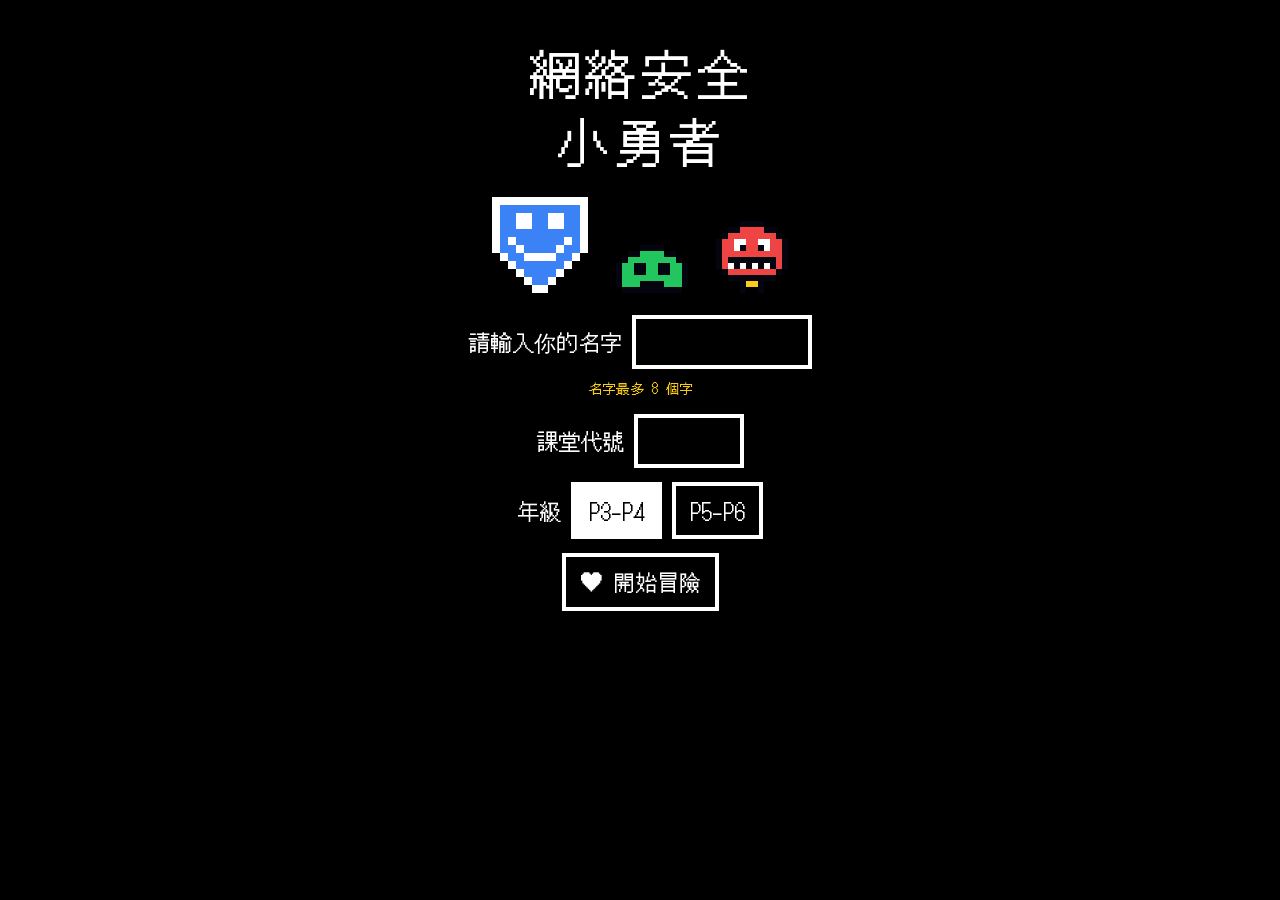
<file: index.html>
<!doctype html>
<html lang="zh-HK">
<head>
<meta charset="utf-8">
<meta name="viewport" content="width=device-width,initial-scale=1,viewport-fit=cover">
<meta name="apple-mobile-web-app-capable" content="yes">
<meta name="mobile-web-app-capable" content="yes">
<meta name="apple-mobile-web-app-status-bar-style" content="black">
<meta name="theme-color" content="#000000">
<title>網絡安全小勇者</title>
<link rel="preconnect" href="https://fonts.googleapis.com">
<link rel="preconnect" href="https://fonts.gstatic.com" crossorigin>
<link href="https://fonts.googleapis.com/css2?family=DotGothic16&display=swap" rel="stylesheet">
<link rel="stylesheet" href="style.css">
</head>
<body>
<div id="app"></div>
<script src="config.js"></script>
<script src="sprites.js"></script>
<script src="content.js"></script>
<script src="audio.js"></script>
<script src="scenes.js"></script>
<script src="maps.js"></script>
<script src="game.js"></script>
</body>
</html>
</file>
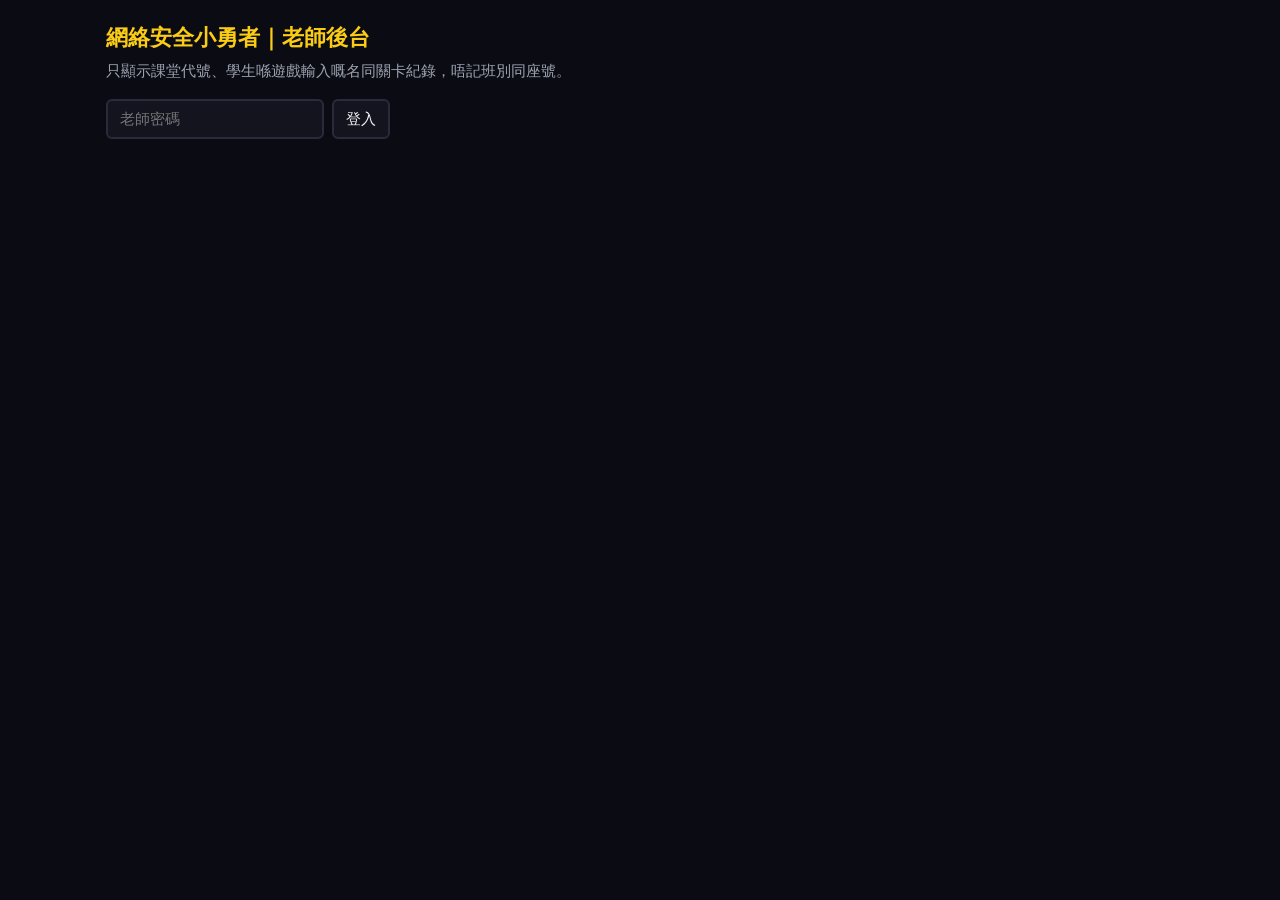
<file: backend/admin.html>
<!DOCTYPE html>
<html lang="zh-HK">
<head>
<base target="_top">
<meta charset="utf-8">
<meta name="viewport" content="width=device-width,initial-scale=1">
<style>
  :root { --bg:#0b0b14; --fg:#f3f4f6; --mut:#9ca3af; --line:#2a2a3d; --y:#facc15; --g:#4ade80; --r:#f87171; }
  * { box-sizing: border-box; }
  body { margin:0; background:var(--bg); color:var(--fg); font:15px/1.6 'PingFang HK','Microsoft JhengHei','Noto Sans TC',sans-serif; }
  main { max-width:1100px; margin:0 auto; padding:20px 16px 48px; }
  h1 { font-size:22px; margin:0 0 4px; color:var(--y); font-weight:600; }
  h2 { font-size:16px; margin:28px 0 8px; font-weight:600; }
  .sub { color:var(--mut); margin:0 0 16px; }
  input, select, button { font:inherit; color:var(--fg); background:#14141f; border:2px solid var(--line); padding:6px 12px; border-radius:6px; }
  button { cursor:pointer; } button:hover { border-color:var(--y); }
  button.pri { border-color:var(--y); color:var(--y); }
  #login, .row { display:flex; gap:8px; flex-wrap:wrap; align-items:center; }
  #err, #msg { color:var(--r); margin-top:8px; min-height:1.4em; }
  .tiles { display:grid; grid-template-columns:repeat(auto-fit,minmax(150px,1fr)); gap:10px; }
  .tile { border:2px solid var(--line); border-radius:8px; padding:10px 14px; }
  .tile b { display:block; font-size:26px; color:var(--y); line-height:1.2; }
  .tile span { color:var(--mut); font-size:13px; }
  .code { display:none; margin-top:12px; padding:14px 18px; border:2px solid var(--y); border-radius:8px; }
  .code b { display:block; font-size:44px; letter-spacing:8px; color:var(--y); line-height:1.2; }
  .bar { display:flex; gap:8px; flex-wrap:wrap; align-items:center; margin:18px 0 8px; }
  .bar .sp { flex:1; }
  .wrap { overflow-x:auto; border:2px solid var(--line); border-radius:8px; }
  table { border-collapse:collapse; width:100%; min-width:720px; }
  th, td { padding:7px 10px; text-align:center; border-bottom:1px solid var(--line); white-space:nowrap; }
  th { background:#14141f; color:var(--mut); font-weight:500; font-size:13px; }
  td:first-child, th:first-child { text-align:left; }
  tr:last-child td { border-bottom:0; }
  .st { color:var(--y); letter-spacing:1px; } .no { color:#4b5563; } .ok { color:var(--g); } .bad { color:var(--r); }
  .mono { font-family:ui-monospace,Menlo,monospace; letter-spacing:2px; }
  .empty { padding:24px; text-align:center; color:var(--mut); }
</style>
</head>
<body>
<main>
  <h1>網絡安全小勇者｜老師後台</h1>
  <p class="sub">只顯示課堂代號、學生喺遊戲輸入嘅名同關卡紀錄，唔記班別同座號。</p>

  <div id="loginBox">
    <form id="login"><input id="pass" type="password" placeholder="老師密碼" autocomplete="current-password"><button>登入</button></form>
    <div id="err"></div>
  </div>

  <div id="app" hidden>
    <h2 style="margin-top:0">開新課堂</h2>
    <form class="row" id="newForm">
      <input id="newNote" placeholder="備註（可留空，例如 3A 第2堂）" maxlength="40" size="30">
      <button class="pri">產生課堂代號</button>
    </form>
    <div id="msg"></div>
    <div class="code" id="codeBox">課堂代號（叫學生喺遊戲標題畫面輸入）<b id="codeBig"></b></div>

    <h2>課堂</h2>
    <div class="wrap"><table id="sesTbl"></table></div>

    <h2>總覽</h2>
    <div class="tiles" id="tiles"></div>

    <div class="bar">
      <h2 style="margin:0">學生紀錄</h2>
      <select id="ses"></select>
      <input id="q" placeholder="搜尋名字或代號" size="14">
      <span class="sp"></span>
      <button id="reload">重新整理</button>
      <button id="csv">匯出 CSV</button>
    </div>
    <div class="wrap"><table id="tbl"></table></div>
    <p class="sub" id="gen"></p>
  </div>
</main>

<script>
  var DATA = null, PASS = '';
  var $ = function (id) { return document.getElementById(id); };
  var fmt = function (t) { return new Date(t).toLocaleString('zh-HK', { hour12: false }); };
  var pad = function (n) { return n < 10 ? '0' + n : '' + n; };
    var stars = function (n) { return n ? '★'.repeat(n) + '☆'.repeat(3 - n) : '—'; };
  var done = function (s) { return Object.keys(s.levels).length; };
  var DAY = 864e5;

  function run(fn, ok) {
    $('err').textContent = ''; $('msg').textContent = '';
    var r = google.script.run.withSuccessHandler(ok).withFailureHandler(function (e) {
      var m = (e && e.message || '失敗').replace(/^Error:\s*/, '');
      ($('app').hidden ? $('err') : $('msg')).textContent = m;
    });
    fn(r);
  }
  function load() { run(function (r) { r.getData(PASS); }, function (s) { DATA = JSON.parse(s); $('loginBox').hidden = true; $('app').hidden = false; render(); }); }

  $('login').onsubmit = function (ev) { ev.preventDefault(); PASS = $('pass').value; load(); };
  $('reload').onclick = load;
  $('ses').onchange = $('q').oninput = function () { renderTable(); };
  $('newForm').onsubmit = function (ev) {
    ev.preventDefault();
    run(function (r) { r.createSession(PASS, $('newNote').value); }, function (code) {
      $('codeBig').textContent = code; $('codeBox').style.display = 'block'; $('newNote').value = ''; load();
      setTimeout(function () { $('ses').value = code; renderTable(); }, 400);
    });
  };

  function cell(tr, text, cls) { var td = document.createElement('td'); td.textContent = text; if (cls) td.className = cls; tr.appendChild(td); return td; }
  function head(tbl, cols) { tbl.innerHTML = ''; var tr = document.createElement('tr'); cols.forEach(function (c) { var th = document.createElement('th'); th.textContent = c; tr.appendChild(th); }); tbl.appendChild(tr); }

  function render() {
    var ses = DATA.sessions, cnt = {};
    DATA.students.forEach(function (s) { cnt[s.code] = (cnt[s.code] || 0) + 1; });
    head($('sesTbl'), ['課堂代號', '開始時間', '備註', '人數', '狀態', '']);
    ses.forEach(function (x) {
      var tr = document.createElement('tr');
      cell(tr, x.code, 'mono'); cell(tr, fmt(x.created)); cell(tr, x.note); cell(tr, cnt[x.code] || 0);
      cell(tr, x.status === 'open' ? '進行中' : '已結束', x.status === 'open' ? 'ok' : 'no');
      var td = document.createElement('td'), b = document.createElement('button');
      b.textContent = x.status === 'open' ? '結束課堂' : '重開';
      b.onclick = function () { run(function (r) { r.setSessionStatus(PASS, x.code, x.status === 'open' ? 'closed' : 'open'); }, load); };
      td.appendChild(b); tr.appendChild(td); $('sesTbl').appendChild(tr);
    });
    if (!ses.length) $('sesTbl').innerHTML = '<tr><td class="empty">未有課堂，喺上面「產生課堂代號」開始</td></tr>';

    var curS = $('ses').value;
    $('ses').innerHTML = '<option value="">全部課堂</option>' + ses.map(function (x) { return '<option value="' + x.code + '">' + x.code + '｜' + fmt(x.created).slice(0, 16) + (x.note ? '｜' + x.note : '') + '</option>'; }).join('');
    $('ses').value = ses.some(function (x) { return x.code === curS; }) ? curS : '';
    $('gen').textContent = '資料時間：' + fmt(DATA.generated);
    renderTable();
  }

  function rows() {
    var q = $('q').value.trim().toUpperCase(), sel = $('ses').value;
    return DATA.students.filter(function (s) { return (!sel || s.code === sel) && (!q || (s.code + ' ' + s.name.toUpperCase()).indexOf(q) >= 0); })
      .sort(function (a, b) { return a.code < b.code ? -1 : a.code > b.code ? 1 : a.name < b.name ? -1 : a.name > b.name ? 1 : 0; });
  }

  function renderTable() {
    var n = DATA.levelNames.length, now = Date.now(), list = rows();
    head($('tbl'), ['課堂代號', '玩家', '年級'].concat(DATA.levelNames.map(function (x, i) { return '第' + (i + 1) + '關 ' + x; }), ['最終關', '證書', '失敗次數', '最後活動']));
    list.forEach(function (s) {
      var tr = document.createElement('tr');
      cell(tr, s.code, 'mono'); cell(tr, s.name); cell(tr, s.grade);
      for (var i = 1; i <= n; i++) { var l = s.levels[i]; cell(tr, l ? stars(l.stars) : '—', l ? 'st' : 'no'); }
      cell(tr, s.boss ? (s.boss.pass ? '通過 ' + s.boss.best + '/' + s.boss.total : '未過（' + s.boss.tries + ' 次）') : '—', s.boss ? (s.boss.pass ? 'ok' : 'bad') : 'no');
      cell(tr, s.cert ? '✔' : '—', s.cert ? 'ok' : 'no');
      cell(tr, s.fails || 0, s.fails >= 3 ? 'bad' : '');
      cell(tr, fmt(s.last));
      $('tbl').appendChild(tr);
    });
    if (!list.length) { var tr = document.createElement('tr'), td = document.createElement('td'); td.className = 'empty'; td.colSpan = n + 7; td.textContent = '冇符合嘅學生'; tr.appendChild(td); $('tbl').appendChild(tr); }

    var tiles = [
      [list.length, '學生人數'],
      [list.filter(function (s) { return done(s) >= n; }).length, '完成全部 ' + n + ' 關'],
      [list.filter(function (s) { return s.boss && s.boss.pass; }).length, '打敗黑客熊'],
      [list.filter(function (s) { return s.cert; }).length, '已領證書'],
      [list.filter(function (s) { return s.fails >= 3; }).length, '失敗 3 次或以上']
    ];
    $('tiles').innerHTML = '';
    tiles.forEach(function (t) { var d = document.createElement('div'); d.className = 'tile'; d.innerHTML = '<b></b><span></span>'; d.firstChild.textContent = t[0]; d.lastChild.textContent = t[1]; $('tiles').appendChild(d); });
  }

  $('csv').onclick = function () {
    var n = DATA.levelNames.length, out = [['課堂代號', '玩家', '年級'].concat(DATA.levelNames.map(function (x, i) { return '第' + (i + 1) + '關' + x + '星數'; }), ['最終關', '證書', '失敗次數', '最後活動'])];
    rows().forEach(function (s) {
      var r = [s.code, s.name, s.grade];
      for (var i = 1; i <= n; i++) r.push(s.levels[i] ? s.levels[i].stars : '');
      r.push(s.boss ? (s.boss.pass ? '通過' : '未過') : '', s.cert ? 'Y' : '', s.fails || 0, fmt(s.last));
      out.push(r);
    });
    var txt = '﻿' + out.map(function (r) { return r.map(function (v) { return '"' + String(v).replace(/"/g, '""') + '"'; }).join(','); }).join('\r\n');
    var a = document.createElement('a'); a.href = URL.createObjectURL(new Blob([txt], { type: 'text/csv;charset=utf-8' }));
    a.download = '學生完成紀錄.csv'; document.body.appendChild(a); a.click(); a.remove();
  };
</script>
</body>
</html>
</file>
<file: style.css>
* { box-sizing: border-box; }
html, body { margin: 0; background: #000; color: #fff; }
body {
  font-family: 'DotGothic16', 'PingFang HK', 'Microsoft JhengHei', 'Noto Sans TC', monospace;
  font-size: 18px; line-height: 1.7; min-height: 100vh;
  image-rendering: pixelated; -webkit-font-smoothing: none;
}
button { font: inherit; color: inherit; background: #000; border: 4px solid #fff; padding: 6px 14px; cursor: pointer; border-radius: 0; }
button:focus-visible { color: #facc15; border-color: #facc15; outline: none; }
@media (hover: hover) { button:hover { color: #facc15; border-color: #facc15; } }
button:disabled { cursor: default; opacity: .9; }
.spr { image-rendering: pixelated; display: block; }

#app { max-width: 760px; margin: 0 auto; padding: 14px 16px 32px; }
.screen { display: flex; flex-direction: column; gap: 14px; }

.title { align-items: center; text-align: center; padding-top: 18px; }
.title h1 { font-size: 40px; line-height: 1.3; margin: 6px 0; letter-spacing: 4px; font-weight: normal; }
.title .sprs { display: flex; gap: 28px; align-items: flex-end; margin: 4px 0 8px; }
.title label { display: flex; gap: 10px; align-items: center; }
.title input { font: inherit; color: #fff; background: #000; border: 4px solid #fff; padding: 4px 10px; width: 180px; border-radius: 0; }
.grades { display: flex; gap: 10px; align-items: center; }
.grades button.on { background: #fff; color: #000; }
.hint { color: #9ca3af; font-size: 14px; margin: 0; }
.credit { color: #6b7280; font-size: 12px; margin: 8px 0 0; }

.bar { display: flex; justify-content: space-between; align-items: center; gap: 10px; flex-wrap: wrap; }
.bar .ttl { color: #facc15; }
.hpwrap { display: flex; align-items: center; gap: 8px; }
.hpbar { width: 110px; height: 16px; background: #ef4444; }
.hpbar i { display: block; height: 100%; background: #facc15; transition: width .25s; }
.stage { border: 4px solid #fff; min-height: 230px; display: flex; justify-content: space-around; align-items: flex-end; padding: 20px 12px 14px; }
.stage .slot { text-align: center; transition: opacity .2s; }
.stage .slot.dim { opacity: .35; }
.stage .slot.talk .spr { animation: bob .5s steps(2) infinite; }
.stage .nm { font-size: 14px; color: #9ca3af; margin-top: 6px; }
@keyframes bob { 50% { transform: translateY(-6px); } }
.shake { animation: shake .3s steps(4); }
@keyframes shake { 25% { transform: translateX(-8px); } 75% { transform: translateX(8px); } }

.box { border: 4px solid #fff; padding: 14px 18px 18px; min-height: 190px; position: relative; cursor: pointer; }
.box .spk { color: #facc15; font-size: 15px; margin-bottom: 4px; }
.box .txt { white-space: pre-line; min-height: 56px; }
.box .more { position: absolute; right: 14px; bottom: 8px; color: #facc15; animation: blink 1s steps(2) infinite; }
@keyframes blink { 50% { opacity: 0; } }
.opts { display: flex; flex-direction: column; gap: 8px; margin-top: 10px; cursor: default; }
.opt { text-align: left; padding: 6px 14px 6px 34px; position: relative; }
.opt::before { content: '♥'; position: absolute; left: 10px; color: #ef4444; opacity: 0; }
.opt:hover::before, .opt:focus-visible::before { opacity: 1; }
.opt.right { border-color: #22c55e; color: #22c55e; }
.opt.wrong { border-color: #ef4444; color: #ef4444; }
.opt.right::before { content: '✔'; opacity: 1; color: #22c55e; }
.two { flex-direction: row; }
.two .opt { flex: 1; text-align: center; padding-left: 14px; }
.fb { margin-top: 10px; white-space: pre-line; }
.fb.good { color: #4ade80; }
.fb.bad { color: #f87171; }

.cards { display: grid; grid-template-columns: repeat(auto-fit, minmax(150px, 1fr)); gap: 10px; margin-top: 10px; cursor: default; }
.card { min-height: 90px; text-align: center; padding: 8px; font-size: 16px; }
.card.open { border-color: #facc15; color: #fff; text-align: left; font-size: 15px; line-height: 1.5; }

.map { display: flex; flex-direction: column; gap: 10px; }
.lv { display: flex; align-items: center; gap: 14px; text-align: left; width: 100%; padding: 10px 16px; }
.lv .ic { width: 56px; display: flex; justify-content: center; flex-shrink: 0; }
.lv .info { flex: 1; }
.lv .nm { font-size: 20px; }
.lv .sub { font-size: 14px; color: #9ca3af; }
.lv .stars { display: flex; gap: 4px; }
.lv.locked { opacity: .45; cursor: not-allowed; }
.tools { display: flex; gap: 10px; flex-wrap: wrap; justify-content: center; }

/* backdrops & world map */
.stage.bgd { background-color: #000; background-size: cover; background-position: center bottom; background-repeat: no-repeat; image-rendering: pixelated; }
.stage .nm { color: #e5e7eb; text-shadow: 2px 2px 0 #000; }
.worldmap { position: relative; border: 4px solid #fff; line-height: 0; }
.wmcv { width: 100%; height: auto; display: block; image-rendering: pixelated; }
.pin { position: absolute; width: 14%; height: 28%; translate: -50% -62%; background: transparent; border: 0; padding: 0; }
.pin:hover, .pin:focus-visible { outline: 3px dashed #facc15; }
.pin.locked { cursor: not-allowed; }
.pin .tag { position: absolute; top: 100%; left: 50%; translate: -50% 0; white-space: nowrap; background: #000; border: 2px solid #fff; padding: 0 6px; font-size: 13px; line-height: 1.5; color: #fff; }
.pin:hover .tag, .pin:focus-visible .tag { color: #facc15; border-color: #facc15; }
.pin.locked .tag { color: #6b7280; border-color: #6b7280; }
.marker { position: absolute; translate: -50% -50%; animation: bob .6s steps(2) infinite; pointer-events: none; }
@media (max-width: 520px) { .pin .tag { font-size: 10px; padding: 0 3px; } .pin .tag .nm { display: none; } .marker { width: 24px !important; height: auto !important; } }

/* battle animation */
.stage { position: relative; }
.stage .slot { position: relative; }
.slot.dash { animation: dash .45s steps(6); }
@keyframes dash { 40% { transform: translateX(70px); } 100% { transform: none; } }
.slot.lunge { animation: lunge .45s steps(6); }
@keyframes lunge { 40% { transform: translateX(-90px); } 100% { transform: none; } }
.stage .slot.hit .spr { animation: flash .5s steps(1) 1; }
@keyframes flash { 0%, 40%, 80% { opacity: 1; } 20%, 60% { opacity: 0; } 100% { opacity: 1; } }
.stage .slot.die .spr { animation: die 1s steps(1) forwards; }
@keyframes die { 0%, 20%, 40%, 60% { opacity: 1; } 10%, 30%, 50% { opacity: .15; } 100% { opacity: 0; } }
.slash { position: absolute; left: 50%; top: 38%; width: 120px; height: 8px; margin-left: -60px; background: #fff; box-shadow: 0 0 0 3px #facc15; transform: rotate(-40deg) scaleX(0); animation: slash .35s steps(5) forwards; pointer-events: none; }
@keyframes slash { 50% { transform: rotate(-40deg) scaleX(1); } 100% { transform: rotate(-40deg) scaleX(1); opacity: 0; } }
.dmg { position: absolute; left: 50%; top: 4%; transform: translateX(-50%); font-size: 24px; text-shadow: 2px 2px 0 #000; animation: rise .9s steps(6) forwards; pointer-events: none; white-space: nowrap; }
@keyframes rise { to { transform: translate(-50%, -36px); opacity: 0; } }
.result .stars, .result .shards { justify-content: center; margin: 6px 0; }
.slot.die .mhp, .slot.die .nm { opacity: 0; }
.mhp { width: 90px; height: 8px; background: #7f1d1d; margin: 4px auto 0; }
.mhp i { display: block; height: 100%; width: 100%; background: #22c55e; transition: width .3s steps(4); }

/* interactive steps */
.build, .match, .post { margin-top: 10px; cursor: default; }
.build input { font: inherit; color: #fff; background: #000; border: 4px solid #fff; padding: 4px 10px; width: 100%; border-radius: 0; }
.meter { display: flex; gap: 4px; margin: 8px 0; }
.meter i { flex: 1; height: 14px; background: #374151; }
.meter i.on { background: #ef4444; }
.meter.mid i.on { background: #facc15; }
.meter.hi i.on { background: #22c55e; }
.checks { list-style: none; padding: 0; margin: 6px 0 10px; font-size: 15px; columns: 2; }
.checks li { color: #9ca3af; }
.checks li::before { content: '✘ '; }
.checks li.ok { color: #4ade80; }
.checks li.ok::before { content: '✔ '; }
.post { border: 4px solid #6b7280; padding: 12px 14px; line-height: 2; }
.post .seg { border: 0; padding: 0 1px; background: none; text-align: left; border-bottom: 2px dashed #6b7280; }
.post .seg.found { background: #ef4444; color: #fff; border-bottom-color: #ef4444; }
.post .seg.miss { color: #6b7280; text-decoration: line-through; }
.match { display: grid; grid-template-columns: 1fr 1fr; gap: 10px; }
.match > div { display: flex; flex-direction: column; gap: 8px; }
.mt { font-size: 15px; padding: 6px 8px; }
.mt.sel { border-color: #facc15; color: #facc15; }
.mt.done { border-color: #22c55e; color: #22c55e; cursor: default; }
.mt.no { animation: shake .3s steps(4); border-color: #ef4444; }
.shards { display: flex; gap: 10px; align-items: center; justify-content: center; }
.dex { border: 4px solid #fff; padding: 10px 16px; }
.dex h3 { margin: 0 0 4px; font-weight: normal; color: #facc15; }
.dex ul { margin: 0; padding-left: 20px; }
.dex.lock { color: #6b7280; border-color: #6b7280; }

.arena.scene { max-width: 480px; cursor: pointer; }
.screen.enc { align-items: center; padding-top: 30px; }

.dodge { text-align: center; cursor: default; }
.dinfo { font-size: 14px; color: #facc15; margin-bottom: 8px; }
.arena { display: block; margin: 0 auto 10px; width: 100%; max-width: 360px; height: auto; border: 4px solid #fff; background: #000; touch-action: none; image-rendering: pixelated; }
.dodge button { font-size: 14px; padding: 2px 12px; }

.result { text-align: center; padding-top: 6px; cursor: default; }
.result .big { font-size: 26px; color: #facc15; margin: 6px 0; }
.cert { display: flex; flex-direction: column; align-items: center; gap: 12px; }
.cert canvas { width: 100%; max-width: 640px; height: auto; border: 4px solid #fff; image-rendering: pixelated; }

@media (max-width: 520px) {
  body { font-size: 16px; }
  .title h1 { font-size: 30px; }
  .two { flex-direction: column; }
}

/* iPad / 觸控 */
html { -webkit-text-size-adjust: 100%; }
body { touch-action: manipulation; -webkit-tap-highlight-color: transparent; -webkit-touch-callout: none; }
.box, .stage, .worldmap, .cards, .opts { -webkit-user-select: none; user-select: none; }
#app { padding-left: max(16px, env(safe-area-inset-left)); padding-right: max(16px, env(safe-area-inset-right)); padding-bottom: max(32px, env(safe-area-inset-bottom)); }
@media (min-width: 700px) {
  #app { max-width: 960px; }
  body { font-size: 22px; }
  button { min-height: 48px; }
  .post .seg, .pin { min-height: 0; }
  .stage { min-height: 300px; }
  .arena { max-width: 560px; }
  .arena.scene { max-width: 640px; }
  .opt, .card, .mt { min-height: 52px; }
  .pin .tag { font-size: 16px; }
  .title h1 { font-size: 52px; }
}
/* iPad 橫放：高度有限，縮細舞台同閃避區，免得要捲動 */
@media (min-width: 700px) and (max-height: 860px) { .stage { min-height: 230px; } .arena { max-width: 400px; } }

/* 重點提示 */
.note { border: 4px solid #facc15; background: #3a2f00; color: #fde68a; padding: 8px 12px; margin: 8px 0; white-space: pre-line; line-height: 1.5; font-size: 16px; }
.note:empty { display: none; }
.build button:disabled { opacity: .35; }
.checks li:not(.ok) { color: #f87171; }

/* 證書改名 */
.certname { display: flex; gap: 10px; align-items: center; white-space: nowrap; }
.certname input { font: inherit; color: #fff; background: #000; border: 4px solid #fff; padding: 4px 10px; width: 150px; border-radius: 0; }
.limit { color: #facc15; font-size: 14px; margin: -6px 0 0; text-align: center; }
</file>
